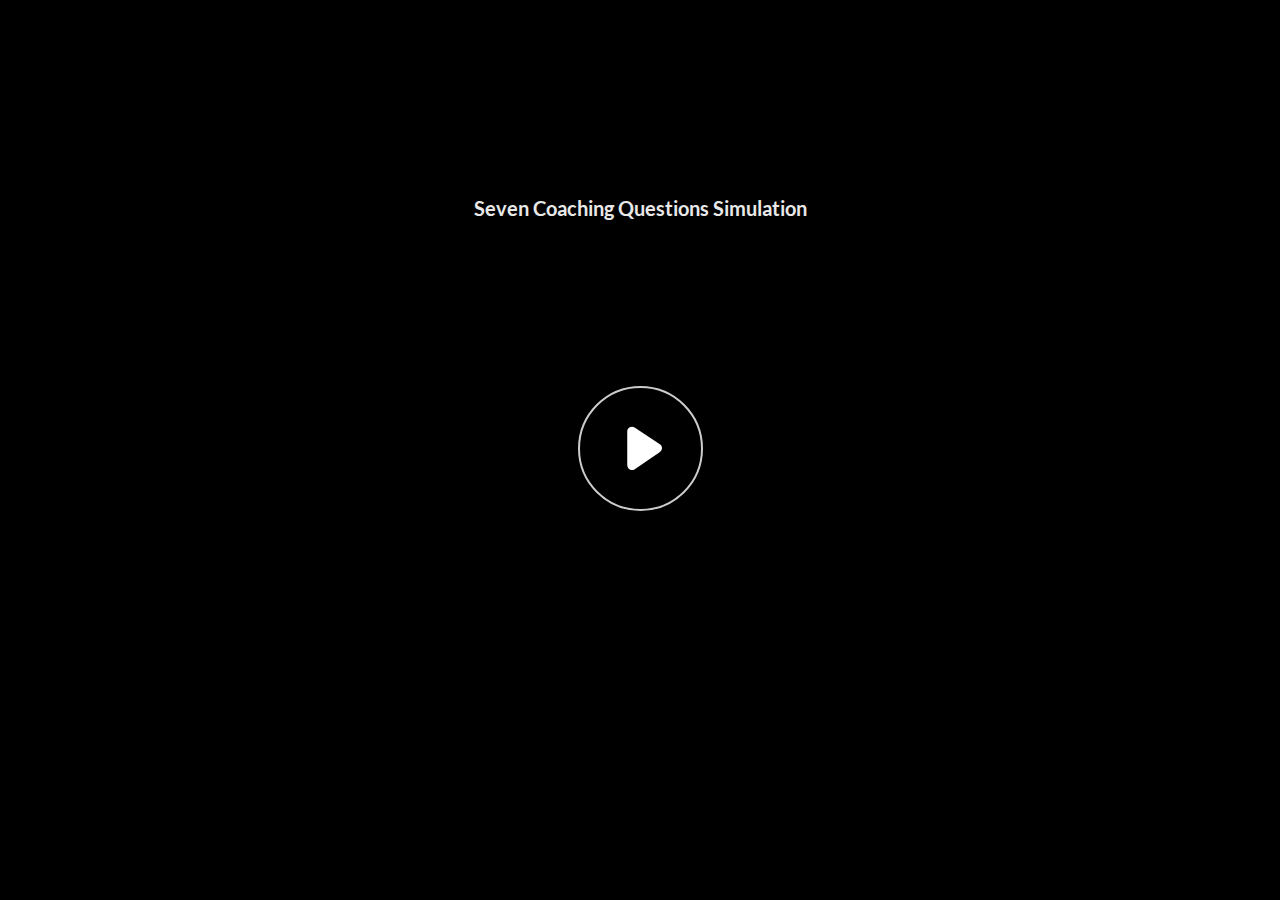
<file: story.html>
﻿<!doctype html>
<html lang="en-US">
<head>
  <meta charset="utf-8">
  <!-- Created using Storyline 360 x64 - http://www.articulate.com  -->
  <!-- version: 3.104.35448.0 -->
  <title>Seven Coaching Questions Simulation </title>
  <meta http-equiv="x-ua-compatible" content="IE=edge"/>
  <meta name="viewport" content="width=device-width,initial-scale=1,user-scalable=no,shrink-to-fit=no,minimal-ui"/>
  <meta name="apple-mobile-web-app-capable" content="yes"/>
  <style>
    html, body { height: 100%; padding: 0; margin: 0 }
    #app { height: 100%; width: 100%; }
  </style>

  <script>
    window.DS = {};
    window.globals = {
      DATA_PATH_BASE: '',
      HAS_FRAME: true,
      HAS_SLIDE: true,

      lmsPresent: false,
      tinCanPresent: false,
      cmi5Present: false,
      aoSupport: false,
      scale: 'Scaled',
      captureRc: false,
      browserSize: 'optimal',
      bgColor: '#282828',
      features: 'DropInBase,MultipleQuizTracking,PlayerSizeOption',
      themeName: 'unified',
      preloaderColor: '#FFFFFF',
      suppressAnalytics: false,
      productChannel: 'stable',
      publishSource: 'storyline',
      aid: 'aid|63450bdf-f245-4494-9271-66893a9db807',
      cid: 'ab366e73-816b-469c-a0bb-681849188be2',
      playerVersion: '3.104.35448.0',
      publishTimestamp: '2025-12-17T21:14:01.1227474Z',
      maxIosVideoElements: 10,
      connectionSettings: { message: 'You%20are%20offline.%20Trying%20to%20reconnect...', useDarkTheme: false, mode: 'disabled' },
      hasFeature: function(feature) {
        return this.features.split(',').includes(feature);
      },
      
      parseParams: function(qs) {
        if (window.globals.parsedParams != null) {
          return window.globals.parsedParams;
        }
        qs = (qs || window.location.search.substr(1)).split('+').join(' ');
        var params = {},
            tokens,
            re = /[?&]?([^=]+)=([^&]*)/g;

        while (tokens = re.exec(qs)) {
          params[decodeURIComponent(tokens[1]).trim()] =
            decodeURIComponent(tokens[2]).trim();
        }
        window.globals.parsedParams = params;
        return params;
      }

    };

    if (window.flagsUnderTest != null) {
      window.globals.features = window.flagsUnderTest.reduce((accum, feature) => {
        if (!accum.includes(feature)) {
          accum.push(feature);
        }
        return accum;
      }, window.globals.features.split(',')).join();
    }
  </script>
  <script>
    var isIe11 = ('ActiveXObject' in window || window.MSBlobBuilder != null)
      && window.msCrypto != null && !window.ActiveXObject;
    if (isIe11) {
      window.globals.unsupportedBrowser = true;
      document.write(atob('[base64]'));
    }
  </script>

  <script>
    if (window.globals.hasFeature('Localization')) {
      
      
    }
  </script>

  
  
  <script>window.THREE = { };</script>
  
</head>
<body style="background: #282828" class="cs-HTML theme-unified">
  <!-- 360 -->
  <script>!function(){var e,i=/iPhone/i,o=/iPod/i,n=/iPad/i,t=/\biOS-universal(?:.+)Mac\b/i,r=/\bAndroid(?:.+)Mobile\b/i,a=/Android/i,d=/(?:SD4930UR|\bSilk(?:.+)Mobile\b)/i,p=/Silk/i,l=/Windows Phone/i,u=/\bWindows(?:.+)ARM\b/i,b=/BlackBerry/i,s=/BB10/i,c=/Opera Mini/i,f=/\b(CriOS|Chrome)(?:.+)Mobile/i,h=/Mobile(?:.+)Firefox\b/i,v=function(e){return void 0!==e&&"MacIntel"===e.platform&&"number"==typeof e.maxTouchPoints&&e.maxTouchPoints>1&&"undefined"==typeof MSStream};e=function(e){var m={userAgent:"",platform:"",maxTouchPoints:0};e||"undefined"==typeof navigator?"string"==typeof e?m.userAgent=e:e&&e.userAgent&&(m={userAgent:e.userAgent,platform:e.platform,maxTouchPoints:e.maxTouchPoints||0}):m={userAgent:navigator.userAgent,platform:navigator.platform,maxTouchPoints:navigator.maxTouchPoints||0};var g=m.userAgent,y=g.split("[FBAN");void 0!==y[1]&&(g=y[0]),void 0!==(y=g.split("Twitter"))[1]&&(g=y[0]);var A=function(e){return function(i){return i.test(e)}}(g),w={apple:{phone:A(i)&&!A(l),ipod:A(o),tablet:!A(i)&&(A(n)||v(m))&&!A(l),universal:A(t),device:(A(i)||A(o)||A(n)||A(t)||v(m))&&!A(l)},amazon:{phone:A(d),tablet:!A(d)&&A(p),device:A(d)||A(p)},android:{phone:!A(l)&&A(d)||!A(l)&&A(r),tablet:!A(l)&&!A(d)&&!A(r)&&(A(p)||A(a)),device:!A(l)&&(A(d)||A(p)||A(r)||A(a))||A(/\bokhttp\b/i)},windows:{phone:A(l),tablet:A(u),device:A(l)||A(u)},other:{blackberry:A(b),blackberry10:A(s),opera:A(c),firefox:A(h),chrome:A(f),device:A(b)||A(s)||A(c)||A(h)||A(f)},any:!1,phone:!1,tablet:!1};return w.any=w.apple.device||w.android.device||w.windows.device||w.other.device,w.phone=w.apple.phone||w.android.phone||w.windows.phone,w.tablet=w.apple.tablet||w.android.tablet||w.windows.tablet,w}(),"object"==typeof exports&&"undefined"!=typeof module?module.exports=e:"function"==typeof define&&define.amd?define((function(){return e})):this.isMobile=e}();
    window.isMobile.apple.tablet = window.isMobile.apple.tablet ||
      (navigator.platform === 'MacIntel' && navigator.maxTouchPoints > 1);
    window.isMobile.apple.device = window.isMobile.apple.device || window.isMobile.apple.tablet;
    window.isMobile.tablet = window.isMobile.tablet || window.isMobile.apple.tablet;
    window.isMobile.any = window.isMobile.any || window.isMobile.apple.tablet;
  </script>

  <div id="focus-sink" tabindex="-1"></div>

  <div id="preso"></div>
  <script>
    (function() {

      var classTypes = [ 'desktop', 'mobile', 'phone', 'tablet' ];

      var addDeviceClasses = function(prefix, testObj) {
        var curr, i;
        for (i = 0; i < classTypes.length; i++) {
          curr = classTypes[i];
          if (testObj[curr]) {
            document.body.classList.add(prefix + curr);
          }
        }
      };

      var params = window.globals.parseParams(),
          isDevicePreview = params.devicepreview === '1',
          isPhoneOverride = params.deviceType === 'phone' || (isDevicePreview && params.phone == '1'),
          isTabletOverride = (params.deviceType === 'tablet' || isDevicePreview) && !isPhoneOverride,
          isMobileOverride = isPhoneOverride || isTabletOverride;

      var deviceView = {
        desktop: !window.isMobile.any && !isMobileOverride,
        mobile: window.isMobile.any || isMobileOverride,
        phone: isPhoneOverride || (window.isMobile.phone && !isTabletOverride),
        tablet: isTabletOverride || window.isMobile.tablet
      };

      window.globals.deviceView = deviceView;
      window.isMobile.desktop = !window.isMobile.any;
      window.isMobile.mobile = window.isMobile.any;

      addDeviceClasses('view-', deviceView);

    })();
  </script>
  
  <script src='story_content/triggers.js' type=text/javascript></script>
<script src='story_content/user.js' type=text/javascript></script>
  <div class="slide-loader"></div>

  <script>
    var doc = document, loader = doc.body.querySelector('.slide-loader'); [ 1, 2, 3 ].forEach(function(n) { var d = doc.createElement('div'); d.style.backgroundColor = window.globals.preloaderColor; d.classList.add('mobile-loader-dot'); d.classList.add('dot' + n); loader.appendChild(d); });
  </script>

  <div class="mobile-load-title-overlay" style="display: none">
    <div class="mobile-load-title">Seven Coaching Questions Simulation </div>
  </div>

  <div class="mobile-chrome-warning"></div>

  
<style>
  .warn-connection-dialog {
    display: none;
    background: transparent;
    pointer-events: all;
    position: fixed;
    left: 0;
    top: 0;
    width: 100%;
    height: 100%;
    z-index: 999;
  }

  .warn-connection-content {
    pointer-events: all;
    border-radius: 4px;
    background: white;
    border: 1px solid #E7E7E7;
    color: #333333;
    box-shadow: 0 2px 4px rgba(0, 0, 0, 0.25);
    transition: all 150ms ease-out;
    position: absolute;
    white-space: nowrap;
  }

  .view-phone.is-landscape .warn-connection-content {
    left: 23px;
    bottom: 23px;
  }

  .view-tablet.is-landscape .warn-connection-content {
    left: 50%;
    top: 20px;
    transform: translateX(-50%);
  }

  .view-mobile.is-portrait .warn-connection-content {
    transform: translate(-50%, calc(-100% - 15px));
  }

  .warn-connection-content p {
    display: inline-block;
    margin: 0 8px 0 0;
    line-height: 33px;
    font-size: 11px;
  }

  .warn-connection-content svg {
    position: relative;
    vertical-align: middle;
    margin: 0 2px 2px 8px;
  }

  .view-desktop .warn-connection-content {
    left: 1.5em;
    bottom: 1.5em;
  }

  .view-desktop .warn-connection-content p {
    font-size: 1.1em;
  }

  .is-offline .warn-connection-dialog {
    display: block;
  }

  .is-offline .cs-panel * {
    pointer-events: none !important;
  }

  .is-offline .cs-panel {
    pointer-events: all !important;
  }

  .is-offline #nav-controls * {
    pointer-events: none !important;
  }

  .is-offline #nav-controls {
    pointer-events: all !important;
  }
</style>

<div class="warn-connection-dialog" role="alertdialog" aria-modal="true" tabindex="0" aria-labelledby="warn-connection-message">
  <div class="warn-connection-content">
    <svg width="17" height="15" viewBox="0 0 17 15" xmlns="http://www.w3.org/2000/svg">
      <path fill="#8F0000" stroke="white" d="M16.07,12.98 L15.88,12.23 L9.51,1.21 C8.97,0.26,7.6,0.26,7.06,1.21 L0.69,12.23 C0.15,13.16,0.81,14.36,1.91,14.36 H14.65 C15.47,14.36,16.05,13.7,16.07,12.98 Z"/>
      <path fill="white" stroke="white" d="M8.58,5.5 C8.35,5.28,8.5,5.35,8.21,5.32 C8.09,5.35,7.97,5.49,7.96,5.67 C7.97,5.79,7.98,5.92,7.98,6.04 L7.98,6.04 C7.99,6.17,8,6.31,8.01,6.43 L8.01,6.44 C8.03,6.92,8.06,7.41,8.09,7.9 L8.09,7.9 C8.12,8.39,8.14,8.88,8.17,9.37 C8.17,9.39,8.18,9.42,8.2,9.44 C8.23,9.46,8.25,9.47,8.28,9.47 C8.31,9.47,8.34,9.46,8.35,9.44 C8.37,9.43,8.38,9.4,8.39,9.35 L8.39,9.34 C8.39,9.24,8.4,9.15,8.4,9.05 L8.4,9.05 C8.41,8.96,8.41,8.86,8.42,8.75 C8.43,8.44,8.45,8.12,8.47,7.81 L8.47,7.81 C8.49,7.49,8.51,7.18,8.53,6.87 C8.55,6.46,8.56,6.05,8.59,5.64 L8.6,5.62 C8.6,5.57,8.59,5.53,8.58,5.5 L8.21,5.32 Z"/>
      <circle fill="white" stroke="white" cx="8.3" cy="11.35" r="0.3"/>
    </svg>
    <p id="warn-connection-message">You are offline. Trying to reconnect...</p>
  </div>
</div>

<script>
  (function() {
    window.DS.connection = {
      warningShown: false,
      assets: {},
      loadingAssetGroup: false,
      retryDelay: 500
    };

    var connectionSettings = window.globals.connectionSettings || {};

    var useConnectionMessages = window.AbortController != null &&
      window.location.protocol != 'file:' &&
      connectionSettings.mode === 'normal';

    window.DS.connection.useConnectionMessages = useConnectionMessages;

    var assetCount = 0;
    var checkLoadedId;


    if (useConnectionMessages && connectionSettings != null) {
      var contentEl = document.querySelector('.warn-connection-content');
      var messageEl = contentEl.querySelector('p');

      if (connectionSettings.useDarkTheme) {
        contentEl.style.borderColor = '#BABBBA';
        contentEl.style.backgroundColor = '#282828';
        contentEl.style.color = '#FFFFFF';
      }

      if (connectionSettings.message != null) {
        messageEl.textContent = window.decodeURIComponent(connectionSettings.message);
      }
    }

    function checkAssetsReady() {
      for (var i in DS.connection.assets) {
        if (!DS.connection.assets[i].success) {
          return false;
        }
      }
      return true;
    }

    function stopAssetGroup() {
      if (!useConnectionMessages) { return; }

      assetCount = 0;

      DS.connection.oldAssetGroup = DS.connection.assets;
      DS.connection.assets = {};
      DS.connection.loadingAssetGroup = false;
      clearInterval(checkLoadedId);
    }

    function startAssetGroup() {
      if (!useConnectionMessages) { return; }
      var ticks = 0;
      clearInterval(checkLoadedId);
      checkLoadedId = setInterval(function() {
        var loaded = 0;
        if (assetCount === 0 && loaded === 0) {
          clearInterval(checkLoadedId);
          return;
        }

        for (var i in DS.connection.assets) {
          if (DS.connection.assets[i].success) {
            loaded++;
          }
        }

        if (assetCount === loaded && checkAssetsReady()) {
          for (var i in DS.connection.assets) {
            if (DS.connection.assets[i].action) {
              DS.connection.assets[i].action();
            }
          }
          hideWarning();
          stopAssetGroup();
        }
      }, 100)
    }

    function requiredAsset(url, action, retry, type) {
      if (!useConnectionMessages) { return; }
      if (DS.connection.assets[url]) { return; }

      DS.connection.assets[url] = {
        success: false, action: action, retry: retry, type: type
      };
      assetCount = Object.keys(DS.connection.assets).length;
      if (!DS.connection.loadingAssetGroup) {
        startAssetGroup();
      }
      DS.connection.loadingAssetGroup = true;
    }

    function assetLoaded(url) {
      if (!useConnectionMessages) { return; }
      if (DS.connection.assets[url]) {
        DS.connection.assets[url].success = true;
      }
    }

    function assetFailed(url) {
      if (!useConnectionMessages) { return; }
      if (!DS.connection.assets[url]) {
        if (/\.js$/.test(url) && url.indexOf('transcripts') === -1) {
          setTimeout(function() {
            if (DS.connection.lastSlideLoaded != null) {
              DS.connection.lastSlideLoaded();
            }
          }, DS.connection.retryDelay);
        }
        return;
      }
      if (!DS.connection.warningShown) { showWarning(); }
      if (DS.connection.assets[url].retry) {
        setTimeout(function() {
          if (!DS.connection.assets[url].success) {
            DS.connection.assets[url].retry()
          }
        }, DS.connection.retryDelay);
      }
    }

    function hideWarning() {
      document.body.classList.remove('is-offline');
      DS.connection.warningShown = false;
      enableKeys();
    }
    DS.connection.hideWarning = hideWarning

    function showWarning(btn) {
      document.body.classList.add('is-offline')
      DS.connection.warningShown = true;
      updateWarningPosition();
      disableKeys();
    }

    function updateWarningPosition() {
      if (!DS.connection.warningShown) {
        return;
      }

      var isPortrait = document.body.classList.contains('is-portrait');
      var isMobile = document.body.classList.contains('view-mobile');
      var warningEl = document.querySelector('.warn-connection-content');

      if (isPortrait && isMobile) {
        var slide = document.querySelector('.primary-slide');
        var slideRect = slide != null
          ? slide.getBoundingClientRect()
          : { top: window.innerHeight, left: 0, width: window.innerWidth };

        warningEl.style.top = `${slideRect.top}px`
        warningEl.style.left = `${slideRect.left + slideRect.width / 2}px`
      } else {
        warningEl.style.top = null;
        warningEl.style.left = null;
      }

      window.requestAnimationFrame(updateWarningPosition);
    }

    function onDisableKeyDown(e) {
      e.preventDefault();
      e.stopImmediatePropagation();
    }

    function onDisableKeyUp(e) {
      e.preventDefault();
      e.stopImmediatePropagation();
    }

    var accStyle = document.createElement('style');
    var warnDialogEl = document.querySelector('.warn-connection-dialog');

    function disableKeys() {
      if (DS.views && DS.views.nsStack && DS.views.nsStack.length === 1) {
        DS.views.nsStack[0].tabReachable = false
        DS.views.nsStack[0].updateTabIndex(true);
      }

      accStyle.innerHTML = '.acc-shadow-dom { display: none; }';
      document.body.appendChild(accStyle);

      warnDialogEl.parentNode.append(warnDialogEl);
      warnDialogEl.focus();
    }

    function enableKeys() {
      accStyle.remove();
      if (DS.views && DS.views.nsStack && DS.views.nsStack.length === 1 && DS.views.nsStack[0].name === '_frame') {
        DS.views.nsStack[0].tabReachable = true;
        DS.views.nsStack[0].updateTabIndex();
      }
    }

    // these will all be noops if the feature flag isn't set in
    // the data and `window.globals.features`
    DS.connection.requiredAsset = requiredAsset;
    DS.connection.assetLoaded = assetLoaded;
    DS.connection.assetFailed = assetFailed;
    DS.connection.stopAssetGroup = stopAssetGroup;
    DS.connection.startAssetGroup = startAssetGroup;
  })();
</script>


  <script>
    
    if (window.autoSpider && window.vInterfaceObject) {
      document.querySelector('.mobile-load-title-overlay').style.display = 'none';
    }
  </script>

  

  <link rel="stylesheet" href="html5/data/css/output.min.css" data-noprefix/>
</body>
<script src="html5/lib/scripts/bootstrapper.min.js"></script>
</html>
</file>
